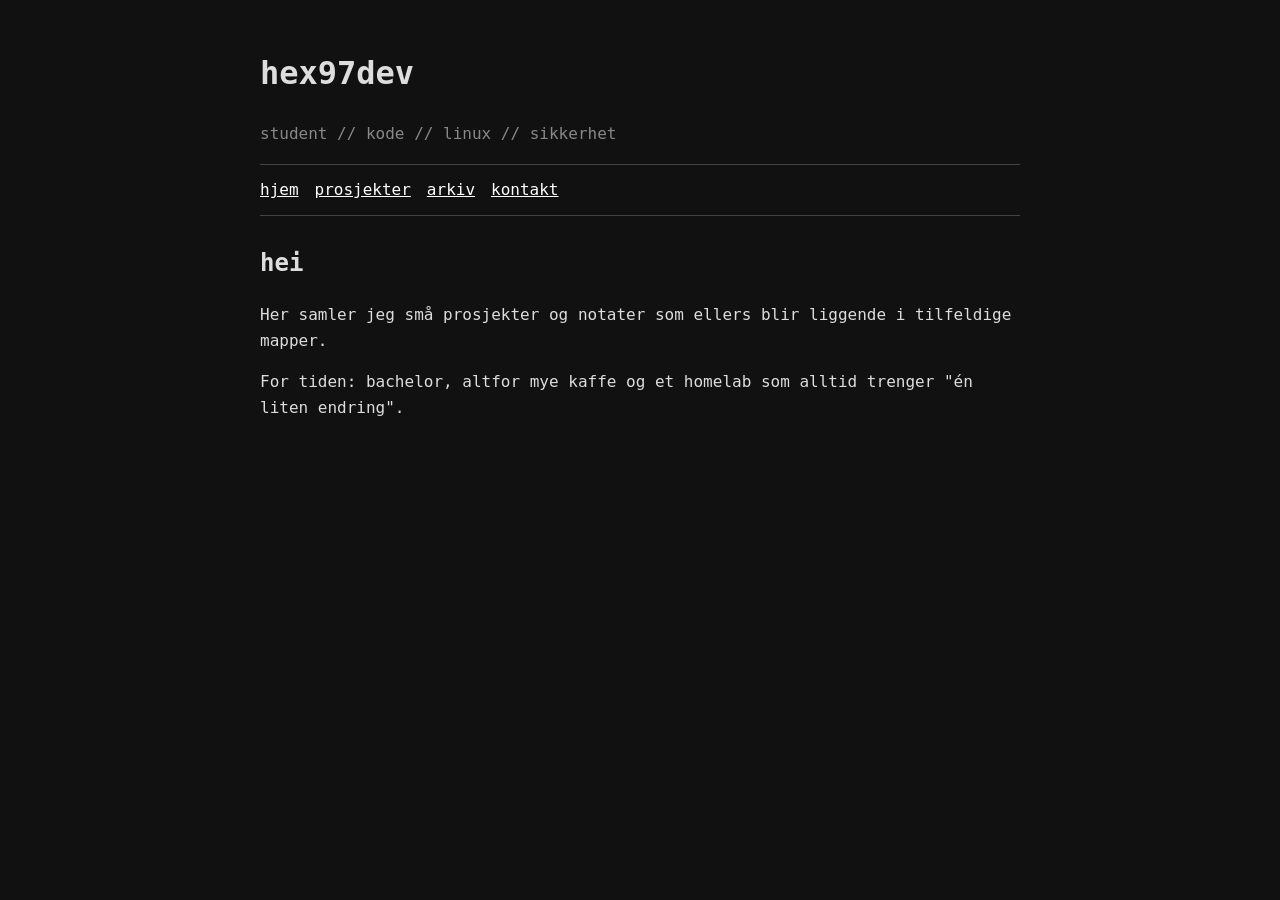
<file: index.html>
<!doctype html>
<html lang="no">
<head>
  <meta charset="utf-8">
  <meta name="viewport" content="width=device-width, initial-scale=1">
  <title>hex97dev</title>
  <link rel="stylesheet" href="style.css">
</head>
<body>
  <main>
    <h1>hex97dev</h1>
    <p class="muted">student // kode // linux // sikkerhet</p>
    <nav>
      <a href="index.html">hjem</a>
      <a href="prosjekter.html">prosjekter</a>
      <a href="arkiv.html">arkiv</a>
      <a href="kontakt.html">kontakt</a>
    </nav>
    <h2>hei</h2>
    <p>Her samler jeg små prosjekter og notater som ellers blir liggende i tilfeldige mapper.</p>
    <p>For tiden: bachelor, altfor mye kaffe og et homelab som alltid trenger "én liten endring".</p>
  </main>
</body>
</html>
</file>
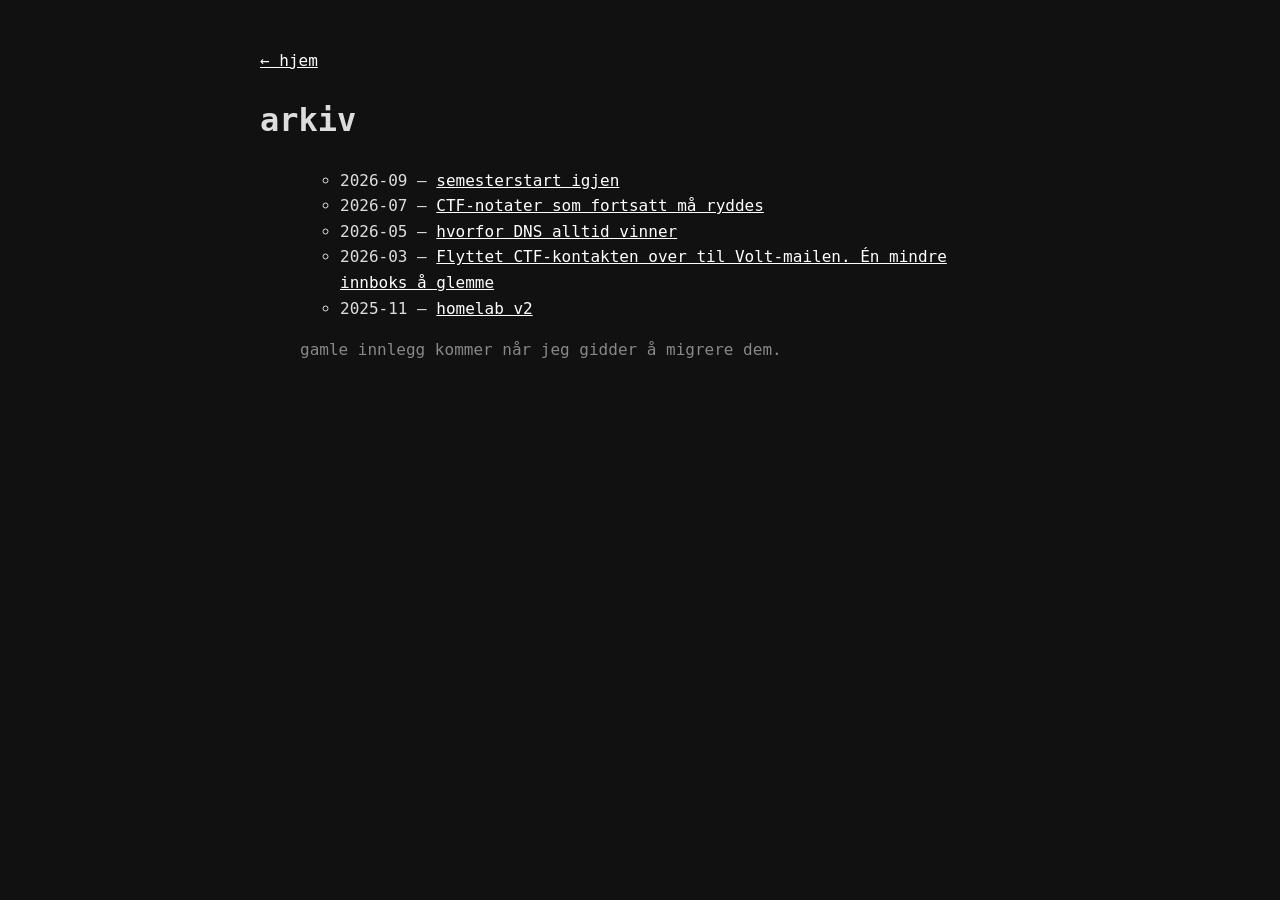
<file: arkiv.html>
<!doctype html>
<html lang="no">
<head><meta charset="utf-8"><title>arkiv · hex97dev</title><link rel="stylesheet" href="style.css"></head>
<body><main>
<p><a href="index.html">← hjem</a></p>
<h1>arkiv</h1>
<ul>
  <ul>
      <li>2026-09 — <a href="semesterstart-igjen.html">semesterstart igjen</a></li>
      <li>2026-07 — <a href="ctf-notater.html">CTF-notater som fortsatt må ryddes</a></li>
      <li>2026-05 — <a href="dns-vinner.html">hvorfor DNS alltid vinner</a></li>
      <li>2026-03 — <a href="flytter-CTF-kontakt.html">Flyttet CTF-kontakten over til Volt-mailen. Én mindre innboks å glemme</a></li>
      <li>2025-11 — <a href="homelab-v2.html">homelab v2</a></li>
</ul>
<p class="muted">gamle innlegg kommer når jeg gidder å migrere dem.</p>
</main></body></html>
</file>
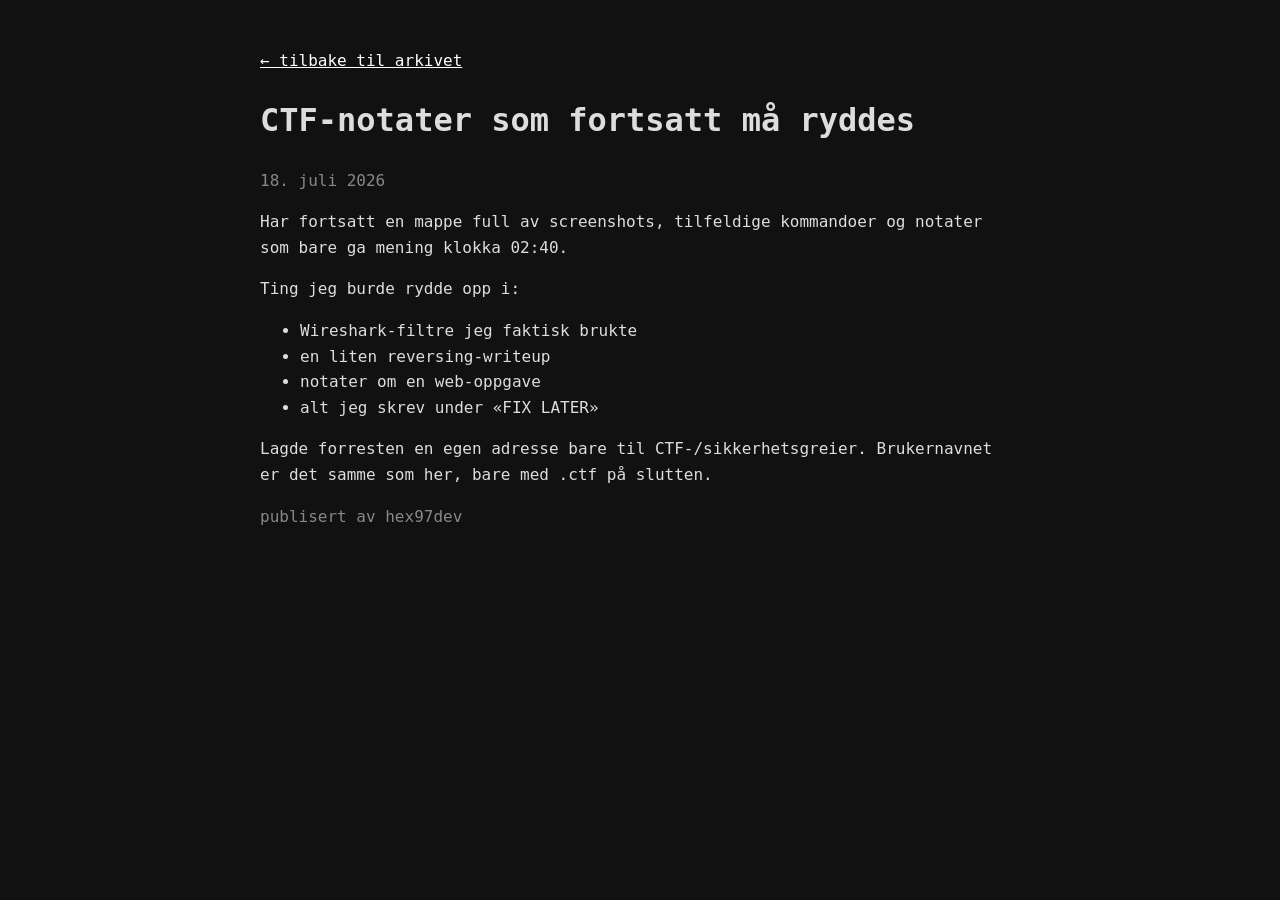
<file: ctf-notater.html>
<!doctype html>
<html lang="no">
<head>
  <meta charset="utf-8">
  <meta name="viewport" content="width=device-width, initial-scale=1">
  <title>CTF-notater · hex97dev</title>
  <link rel="stylesheet" href="style.css">
</head>
<body>
  <main>
    <p><a href="arkiv.html">← tilbake til arkivet</a></p>

    <h1>CTF-notater som fortsatt må ryddes</h1>
    <p class="muted">18. juli 2026</p>

    <p>
      Har fortsatt en mappe full av screenshots, tilfeldige kommandoer og notater som bare
      ga mening klokka 02:40.
    </p>

    <p>
      Ting jeg burde rydde opp i:
    </p>

    <ul>
      <li>Wireshark-filtre jeg faktisk brukte</li>
      <li>en liten reversing-writeup</li>
      <li>notater om en web-oppgave</li>
      <li>alt jeg skrev under «FIX LATER»</li>
    </ul>

    <p>
      Lagde forresten en egen adresse bare til CTF-/sikkerhetsgreier. Brukernavnet er det samme som her, bare med .ctf på slutten.

    </p>

    <p class="muted">publisert av hex97dev</p>
  </main>
</body>
</html>
</file>
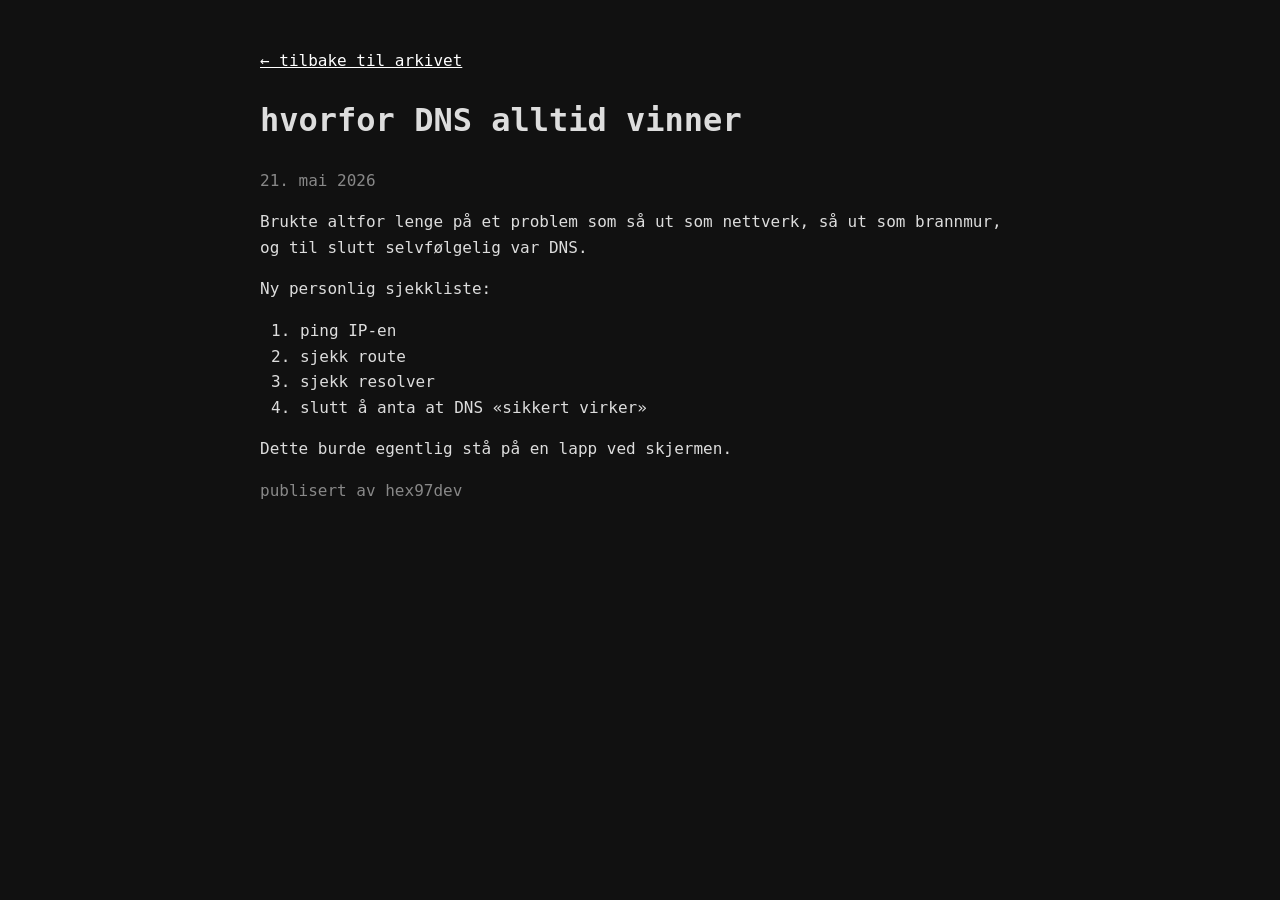
<file: dns-vinner.html>
<!doctype html>
<html lang="no">
<head>
  <meta charset="utf-8">
  <meta name="viewport" content="width=device-width, initial-scale=1">
  <title>hvorfor DNS alltid vinner · hex97dev</title>
  <link rel="stylesheet" href="style.css">
</head>
<body>
  <main>
    <p><a href="arkiv.html">← tilbake til arkivet</a></p>

    <h1>hvorfor DNS alltid vinner</h1>
    <p class="muted">21. mai 2026</p>

    <p>
      Brukte altfor lenge på et problem som så ut som nettverk, så ut som brannmur,
      og til slutt selvfølgelig var DNS.
    </p>

    <p>
      Ny personlig sjekkliste:
    </p>

    <ol>
      <li>ping IP-en</li>
      <li>sjekk route</li>
      <li>sjekk resolver</li>
      <li>slutt å anta at DNS «sikkert virker»</li>
    </ol>

    <p>
      Dette burde egentlig stå på en lapp ved skjermen.
    </p>

    <p class="muted">publisert av hex97dev</p>
  </main>
</body>
</html>
</file>
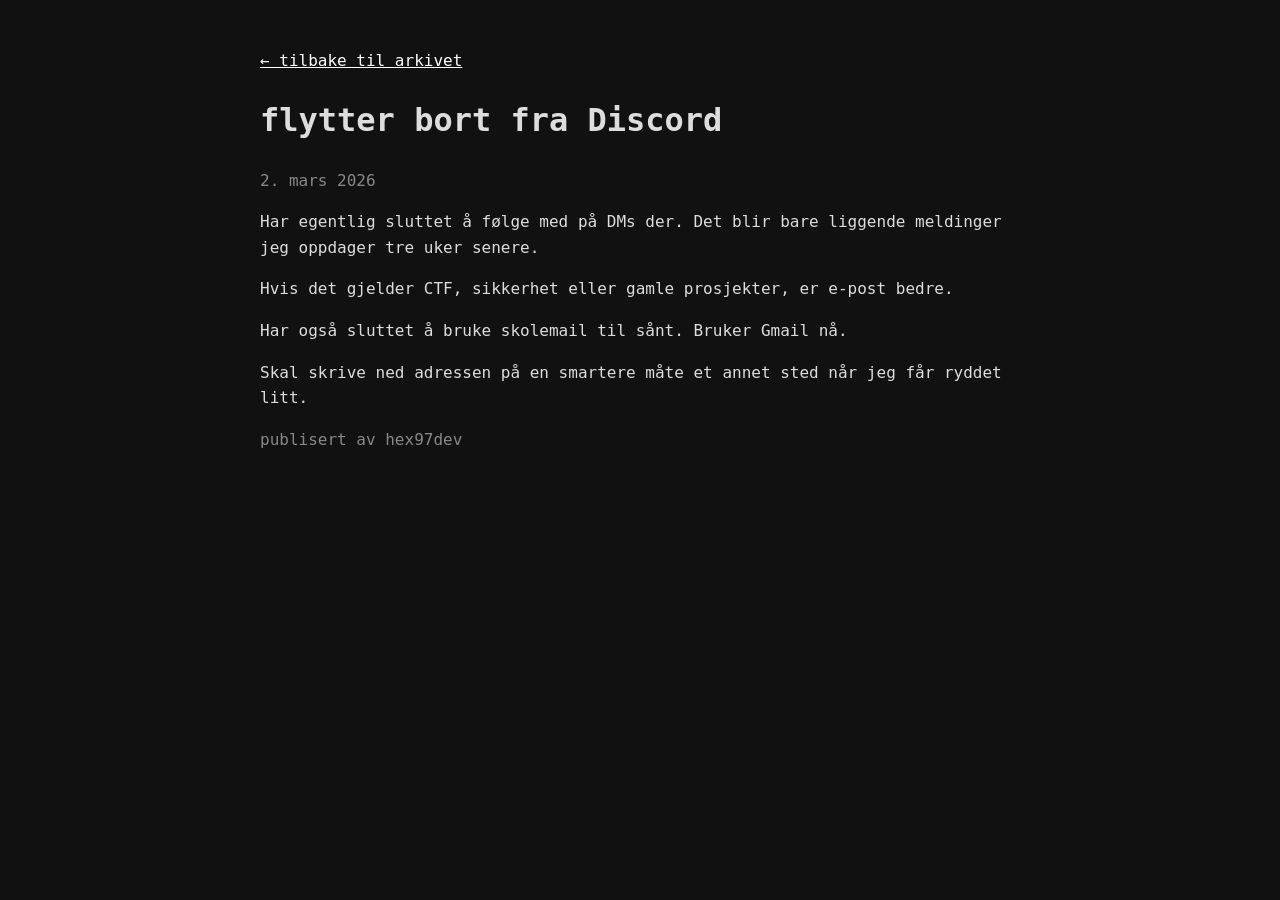
<file: flytter-bort-fra-discord.html>
<!doctype html>
<html lang="no">
<head>
  <meta charset="utf-8">
  <meta name="viewport" content="width=device-width, initial-scale=1">
  <title>flytter bort fra Discord · hex97dev</title>
  <link rel="stylesheet" href="style.css">
</head>
<body>
  <main>
    <p><a href="arkiv.html">← tilbake til arkivet</a></p>

    <h1>flytter bort fra Discord</h1>
    <p class="muted">2. mars 2026</p>

    <p>
      Har egentlig sluttet å følge med på DMs der. Det blir bare liggende meldinger jeg
      oppdager tre uker senere.
    </p>

    <p>
      Hvis det gjelder CTF, sikkerhet eller gamle prosjekter, er e-post bedre.
    </p>

    <p>
      Har også sluttet å bruke skolemail til sånt. Bruker Gmail nå.
    </p>

    <p>
      Skal skrive ned adressen på en smartere måte et annet sted når jeg får ryddet litt.
    </p>

    <p class="muted">
      publisert av hex97dev
    </p>
  </main>
</body>
</html>
</file>
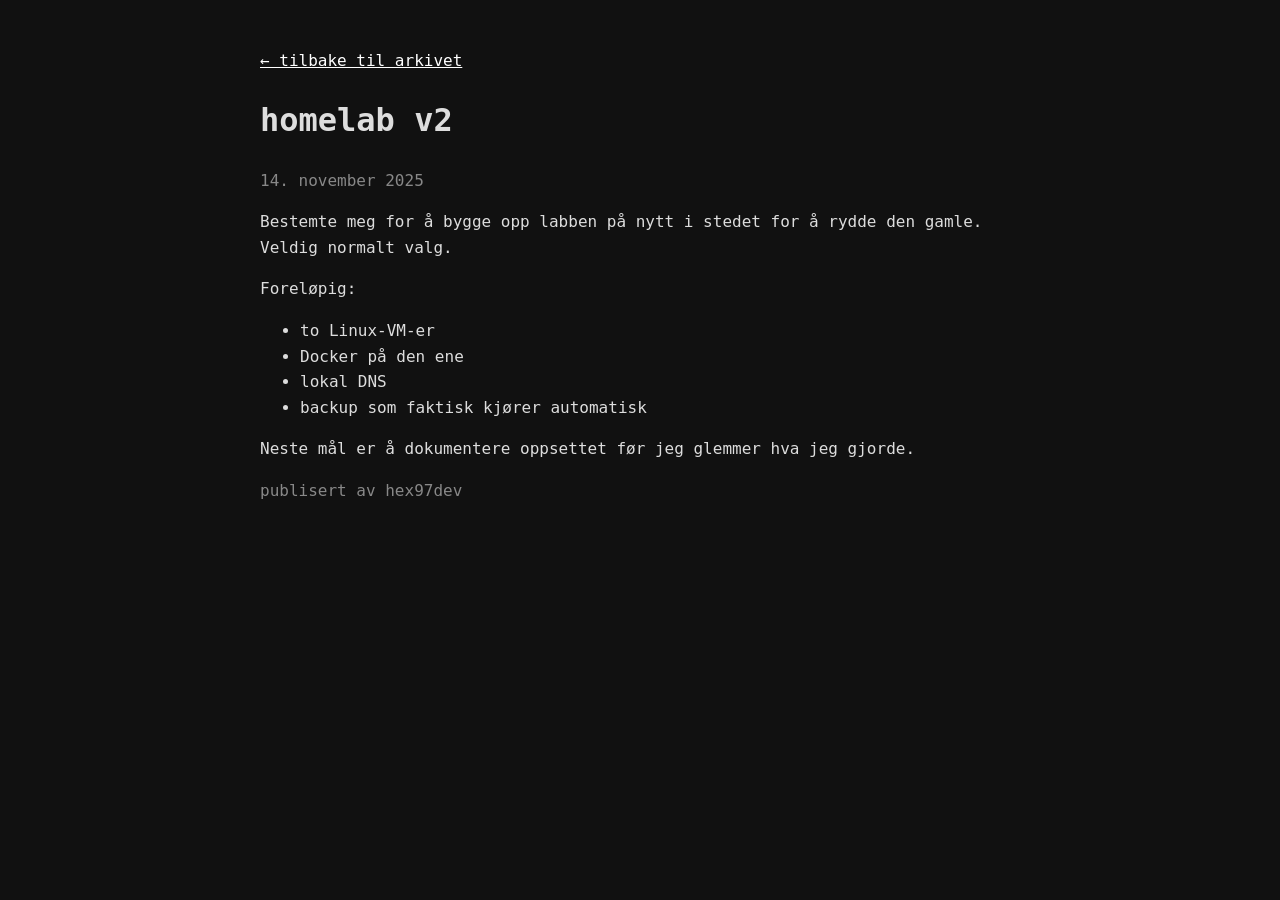
<file: homelab-v2.html>
<!doctype html>
<html lang="no">
<head>
  <meta charset="utf-8">
  <meta name="viewport" content="width=device-width, initial-scale=1">
  <title>homelab v2 · hex97dev</title>
  <link rel="stylesheet" href="style.css">
</head>
<body>
  <main>
    <p><a href="arkiv.html">← tilbake til arkivet</a></p>

    <h1>homelab v2</h1>
    <p class="muted">14. november 2025</p>

    <p>
      Bestemte meg for å bygge opp labben på nytt i stedet for å rydde den gamle.
      Veldig normalt valg.
    </p>

    <p>
      Foreløpig:
    </p>

    <ul>
      <li>to Linux-VM-er</li>
      <li>Docker på den ene</li>
      <li>lokal DNS</li>
      <li>backup som faktisk kjører automatisk</li>
    </ul>

    <p>
      Neste mål er å dokumentere oppsettet før jeg glemmer hva jeg gjorde.
    </p>

    <p class="muted">publisert av hex97dev</p>
  </main>
</body>
</html>
</file>
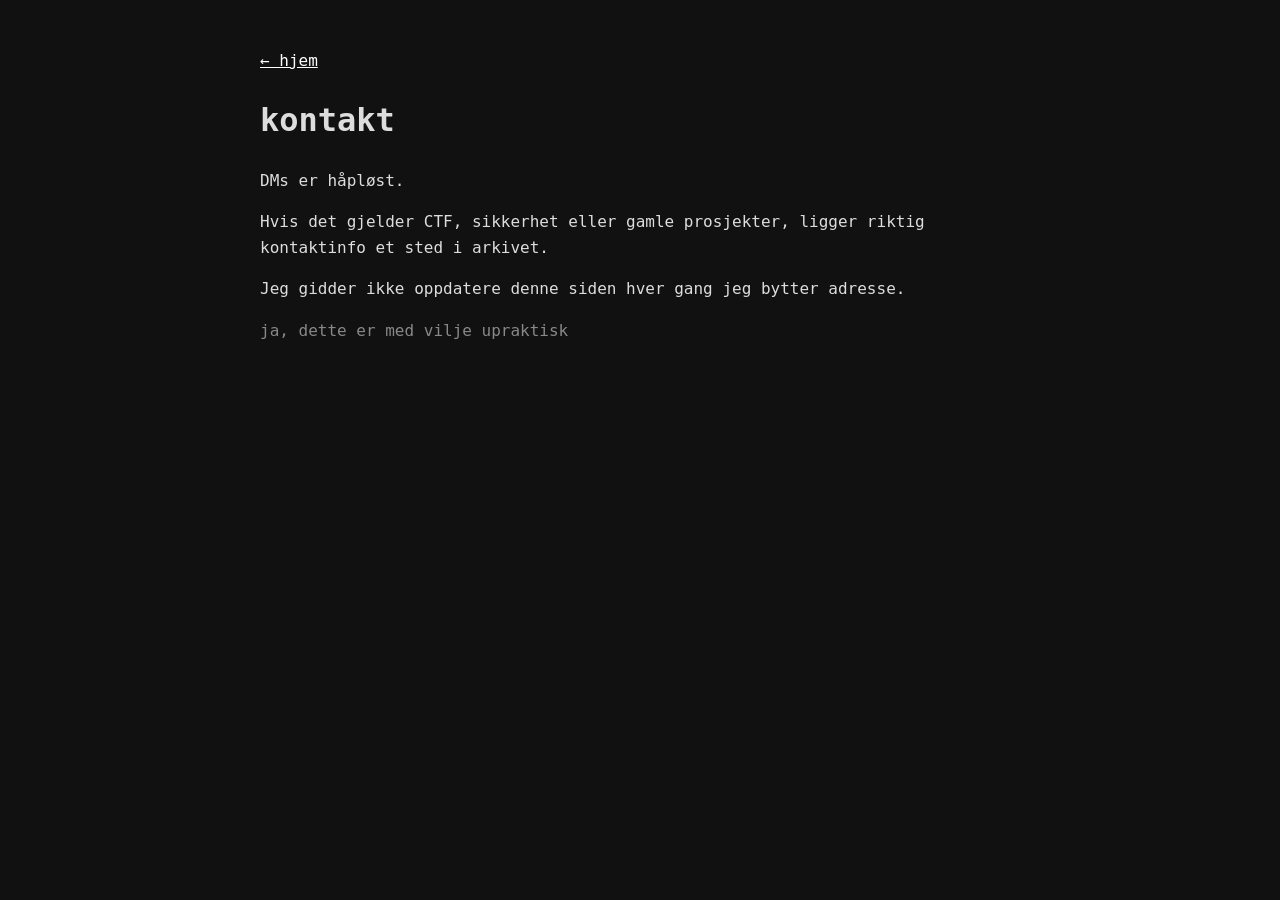
<file: kontakt.html>
<!doctype html>
<html lang="no">
<head>
  <meta charset="utf-8">
  <meta name="viewport" content="width=device-width, initial-scale=1">
  <title>kontakt · hex97dev</title>
  <link rel="stylesheet" href="style.css">
</head>
<body>
  <main>
    <p><a href="index.html">← hjem</a></p>

    <h1>kontakt</h1>

    <p>DMs er håpløst.</p>

    <p>
      Hvis det gjelder CTF, sikkerhet eller gamle prosjekter,
      ligger riktig kontaktinfo et sted i arkivet.
    </p>

    <p>
      Jeg gidder ikke oppdatere denne siden hver gang jeg bytter adresse.
    </p>

    <p class="muted">
      ja, dette er med vilje upraktisk
    </p>
  </main>
</body>
</html>
</file>
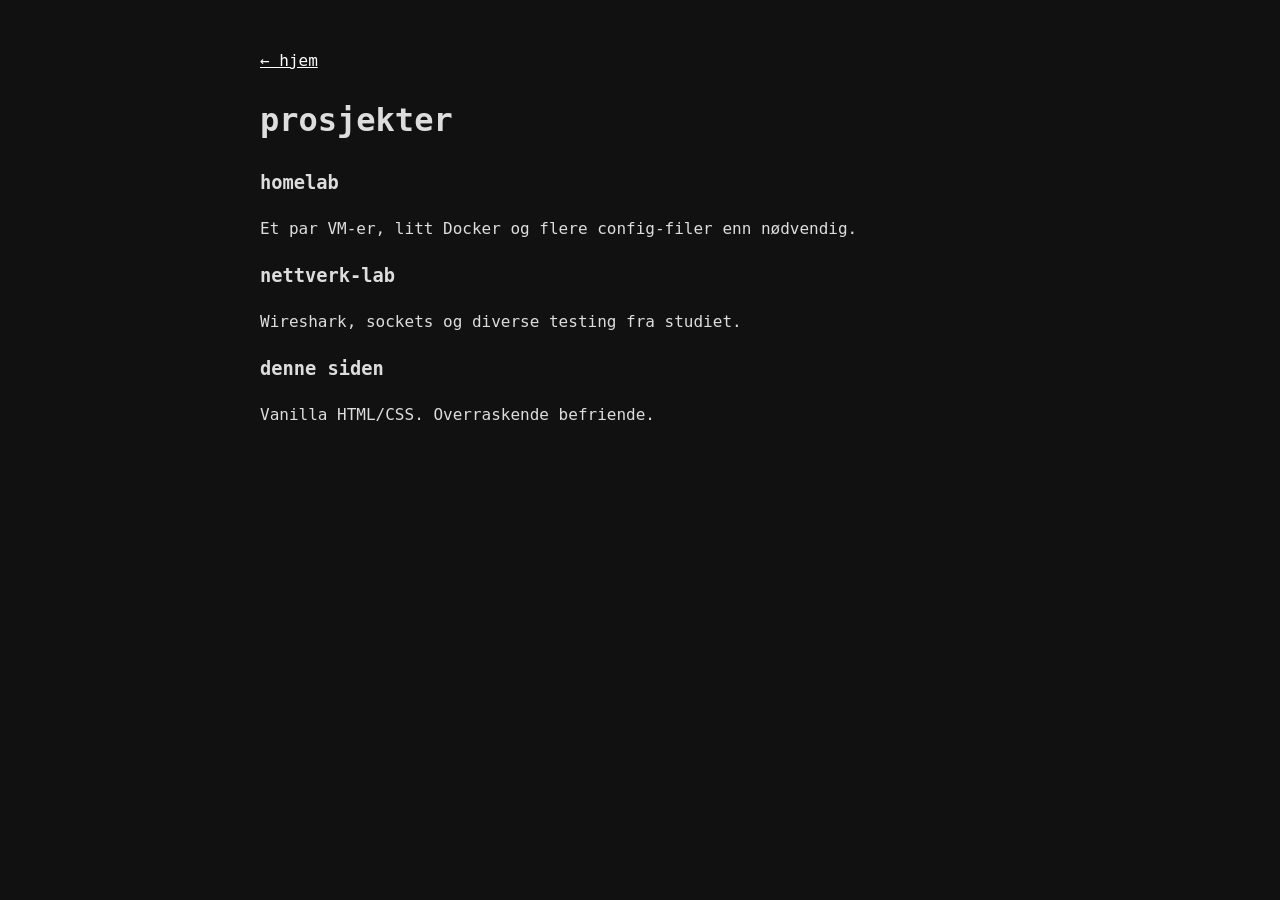
<file: prosjekter.html>
<!doctype html>
<html lang="no">
<head><meta charset="utf-8"><title>prosjekter · hex97dev</title><link rel="stylesheet" href="style.css"></head>
<body><main>
<p><a href="index.html">← hjem</a></p>
<h1>prosjekter</h1>
<h3>homelab</h3><p>Et par VM-er, litt Docker og flere config-filer enn nødvendig.</p>
<h3>nettverk-lab</h3><p>Wireshark, sockets og diverse testing fra studiet.</p>
<h3>denne siden</h3><p>Vanilla HTML/CSS. Overraskende befriende.</p>
</main></body></html>
</file>
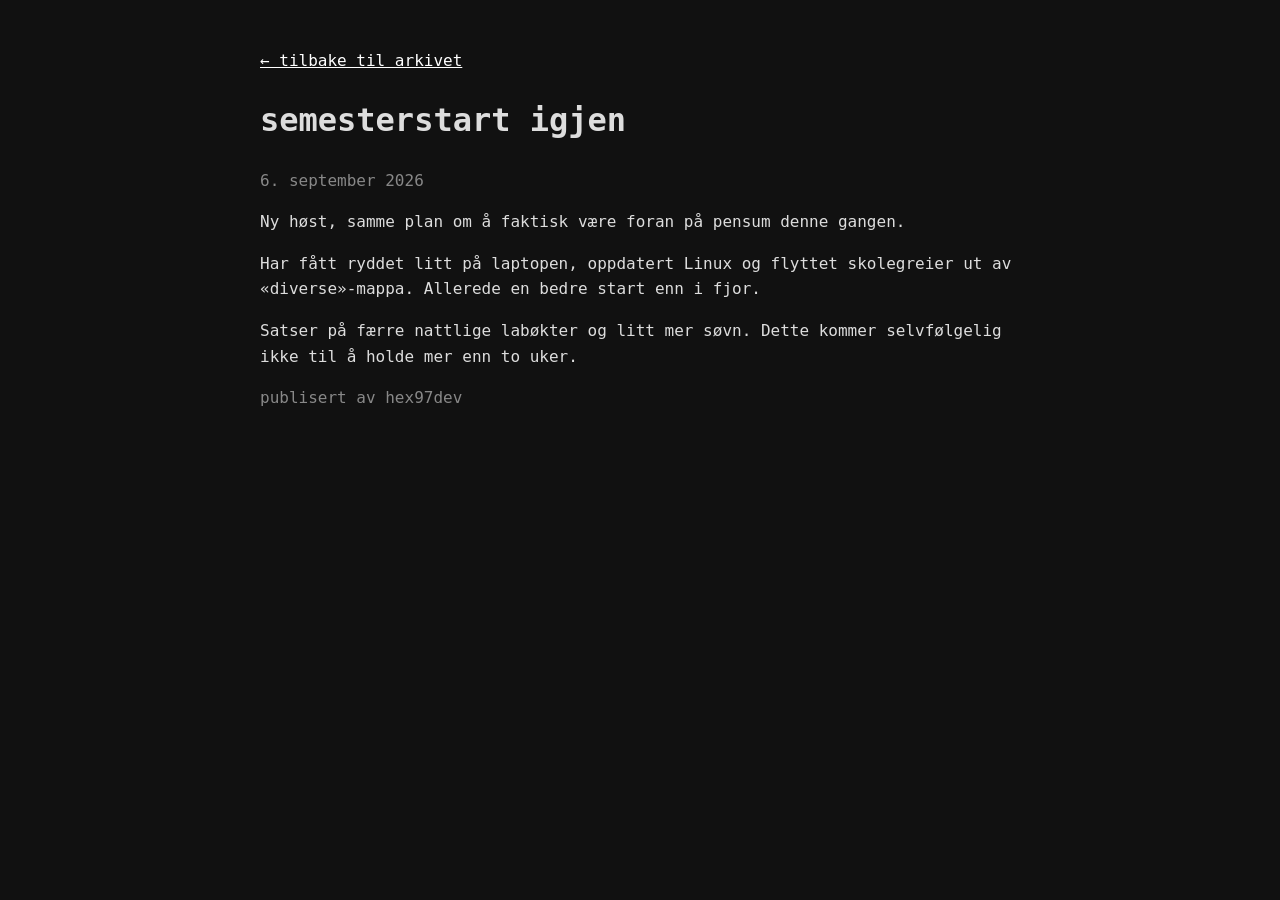
<file: semesterstart-igjen.html>
<!doctype html>
<html lang="no">
<head>
  <meta charset="utf-8">
  <meta name="viewport" content="width=device-width, initial-scale=1">
  <title>semesterstart igjen · hex97dev</title>
  <link rel="stylesheet" href="style.css">
</head>
<body>
  <main>
    <p><a href="arkiv.html">← tilbake til arkivet</a></p>

    <h1>semesterstart igjen</h1>
    <p class="muted">6. september 2026</p>

    <p>Ny høst, samme plan om å faktisk være foran på pensum denne gangen.</p>

    <p>
      Har fått ryddet litt på laptopen, oppdatert Linux og flyttet skolegreier ut av
      «diverse»-mappa. Allerede en bedre start enn i fjor.
    </p>

    <p>
      Satser på færre nattlige labøkter og litt mer søvn. Dette kommer selvfølgelig ikke
      til å holde mer enn to uker.
    </p>

    <p class="muted">publisert av hex97dev</p>
  </main>
</body>
</html>
</file>
<file: style.css>
body {
  max-width: 760px;
  margin: 48px auto;
  padding: 0 20px;
  background: #111;
  color: #ddd;
  font-family: ui-monospace, SFMono-Regular, Consolas, monospace;
  line-height: 1.6;
}
a { color: #fff; }
nav {
  display: flex;
  gap: 16px;
  padding: 12px 0;
  margin: 18px 0 28px;
  border-top: 1px solid #444;
  border-bottom: 1px solid #444;
}
.muted { color: #888; }
</file>
